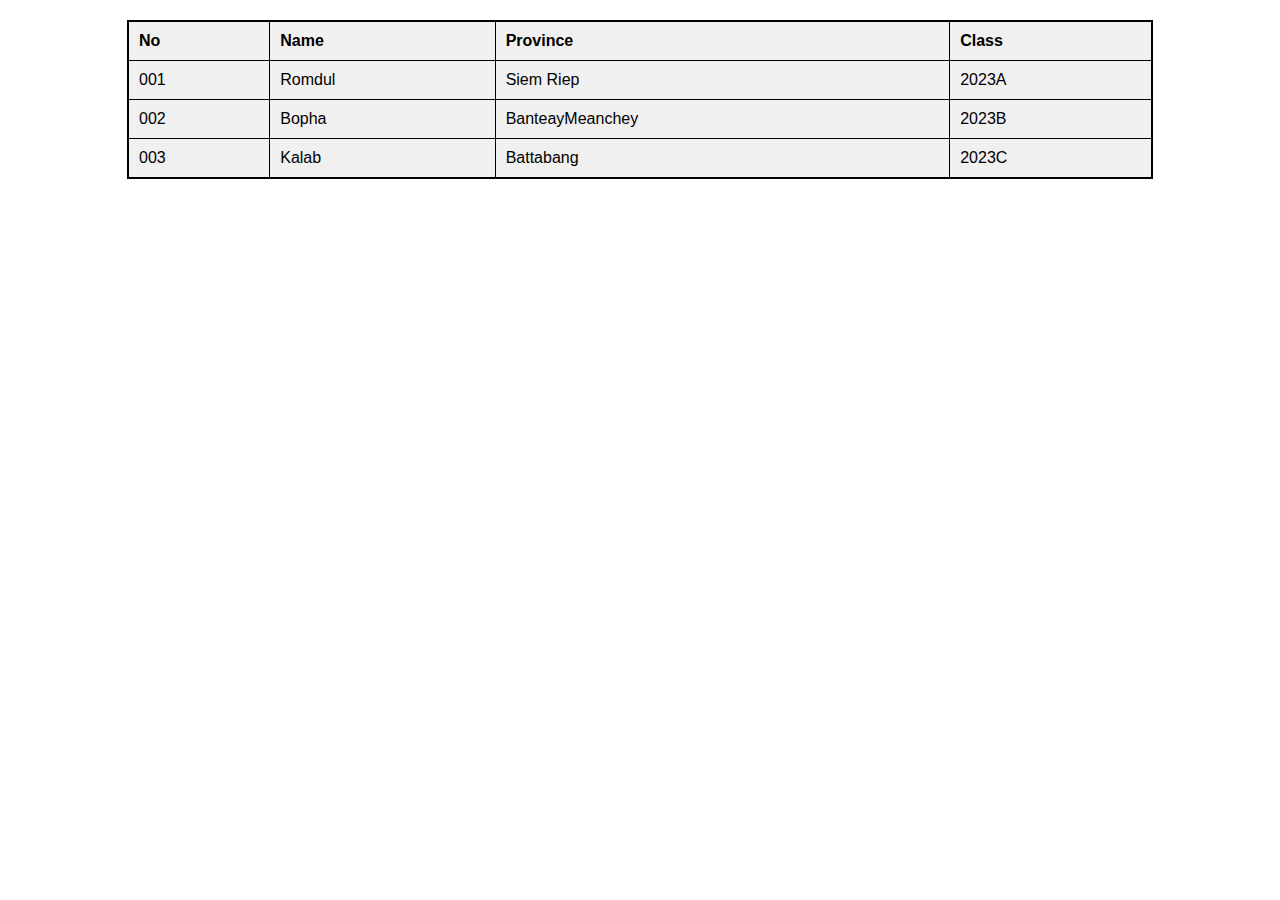
<file: css/index.html>
<!DOCTYPE html>
<html lang="en">
<head>
    <meta charset="UTF-8">
    <meta name="viewport" content="width=device-width, initial-scale=1.0">
    <title>Document</title>
    <link rel="stylesheet" href="style.css">
</head>
<body>
    <div class="table-content">
        <table>
            <thead>
                <tr>
                    <th>No</th>
                    <th>Name</th>
                    <th>Province</th>
                    <th>Class</th>
                </tr>
            </thead>
            <tbody>
                <tr>
                    <td>001</td>
                    <td>Romdul</td>
                    <td>Siem Riep</td>
                    <td>2023A</td>
                </tr>
                <tr>
                    <td>002</td>
                    <td>Bopha</td>
                    <td>BanteayMeanchey</td>
                    <td>2023B</td>
                </tr>
                <tr>
                    <td>003</td>
                    <td>Kalab</td>
                    <td>Battabang</td>
                    <td>2023C</td>
                </tr>
            </tbody>
        </table>
    </div>
    
</body>
</html>
</file>
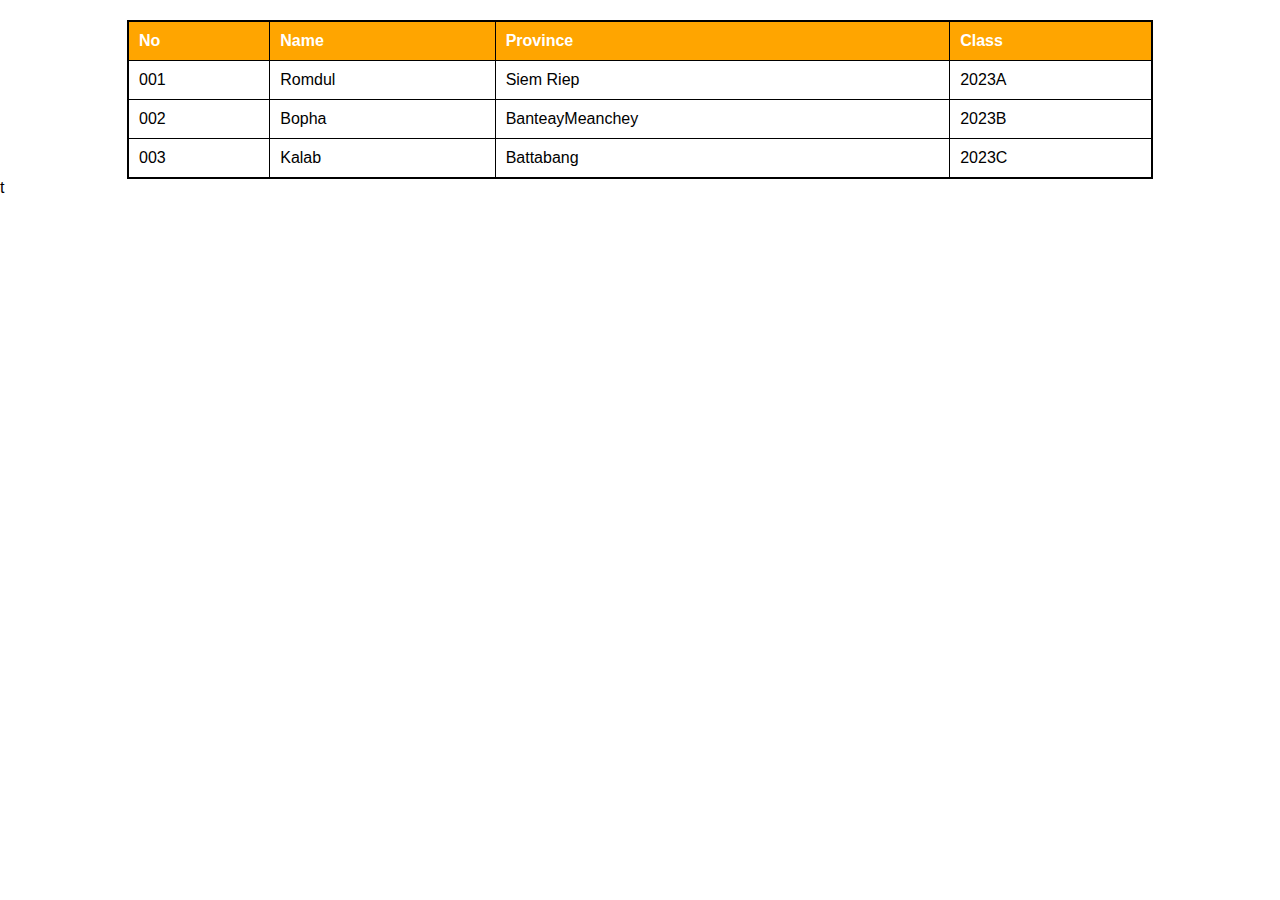
<file: Ex2/index.html>
<!DOCTYPE html>
<html lang="en">
<head>
    <meta charset="UTF-8">
    <meta name="viewport" content="width=device-width, initial-scale=1.0">
    <title>Document</title>
    <link rel="stylesheet" href="style.css">

</head>
<body>
    <div class="table-content">
        <table>
            <thead>
                <tr>
                    <th>No</th>
                    <th>Name</th>
                    <th>Province</th>
                    <th>Class</th>
                </tr>
            </thead>
            <tbody>
                <tr>
                    <td>001</td>
                    <td>Romdul</td>
                    <td>Siem Riep</td>
                    <td>2023A</td>
                </tr>
                <tr>
                    <td>002</td>
                    <td>Bopha</td>
                    <td>BanteayMeanchey</td>
                    <td>2023B</td>
                </tr>
                <tr>
                    <td>003</td>
                    <td>Kalab</td>
                    <td>Battabang</td>
                    <td>2023C</td>
                </tr>
            </tbody>
        </table>
    </div>
    
    
</body>
    t
</html>
</file>
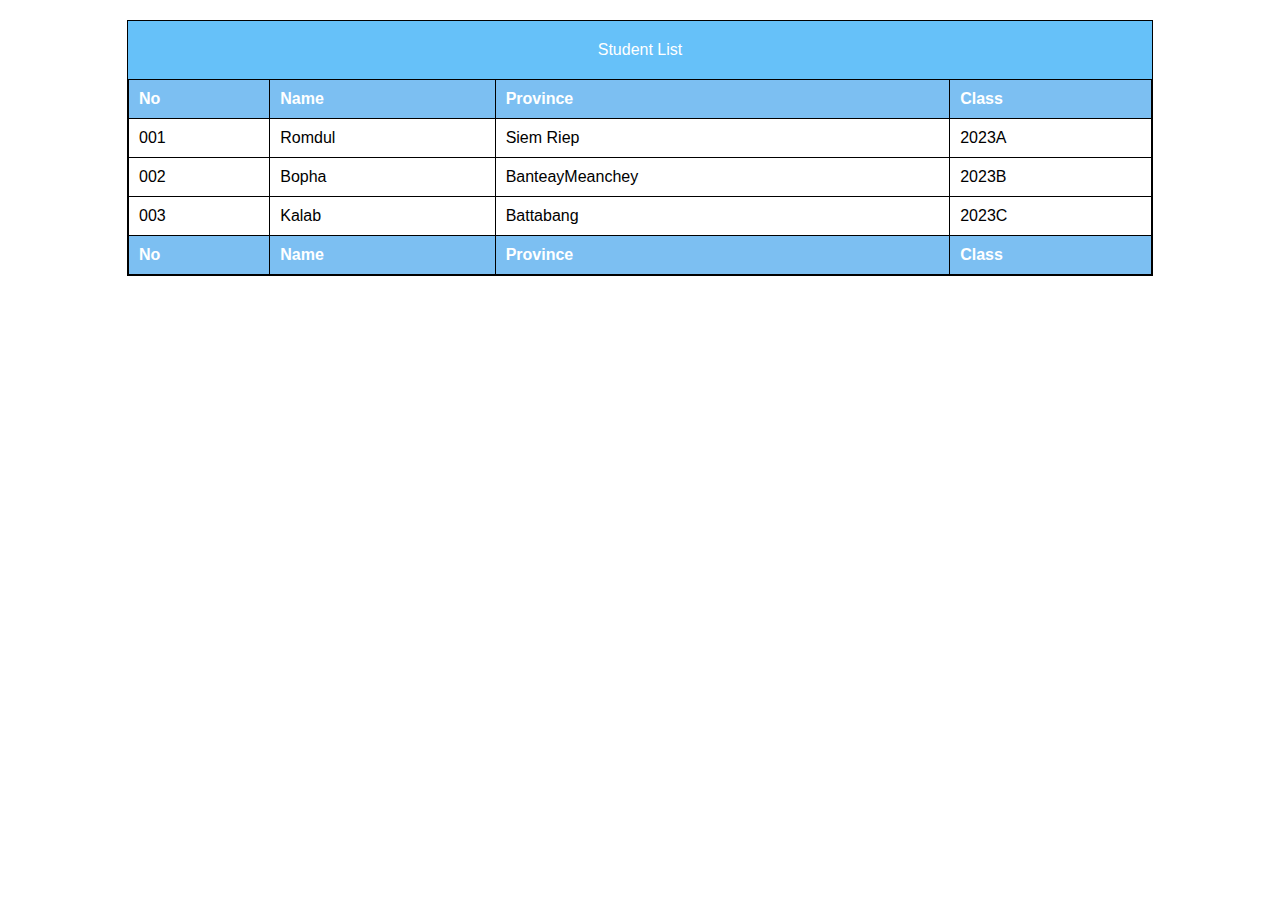
<file: Ex3/index.html>
<!DOCTYPE html>
<html lang="en">
<head>
    <meta charset="UTF-8">
    <meta name="viewport" content="width=device-width, initial-scale=1.0">
    <title>Document</title>
    <link rel="stylesheet" href="style.css">
</head>
<body>
    <div class="table-content">
        <table>
            <caption>Student List</caption>
            <thead>
                <tr>
                    <th>No</th>
                    <th>Name</th>
                    <th>Province</th>
                    <th>Class</th>
                </tr>
            </thead>
            <tbody>
                <tr>
                    <td>001</td>
                    <td>Romdul</td>
                    <td>Siem Riep</td>
                    <td>2023A</td>
                </tr>
                <tr>
                    <td>002</td>
                    <td>Bopha</td>
                    <td>BanteayMeanchey</td>
                    <td>2023B</td>
                </tr>
                <tr>
                    <td>003</td>
                    <td>Kalab</td>
                    <td>Battabang</td>
                    <td>2023C</td>
                </tr>
            </tbody>
            <thead>
                <tr>
                    <th>No</th>
                    <th>Name</th>
                    <th>Province</th>
                    <th>Class</th>
                </tr>
            </thead>
        </table>
    </div>
    
    
</body>
</html>
</file>
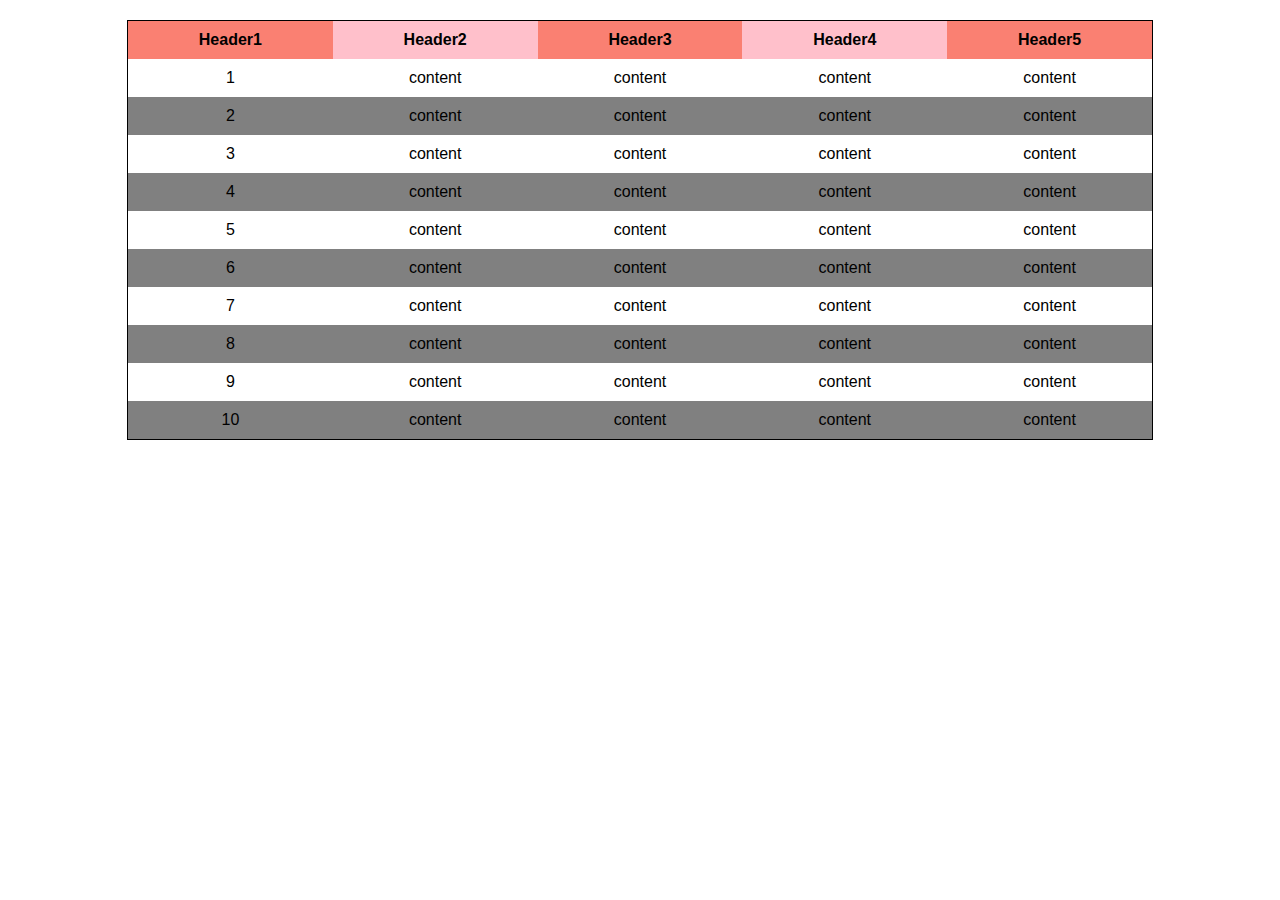
<file: Ex4/index.html>
<!DOCTYPE html>
<html lang="en">
<head>
    <meta charset="UTF-8">
    <meta name="viewport" content="width=device-width, initial-scale=1.0">
    <title>Document</title>
    <link rel="stylesheet" href="css/table.css">
</head>
<body>
    <div class="table-container">
        <table>
            <thead>
            
             <tr>
                <th>Header1</th>
                <th>Header2</th>
                <th>Header3</th>
                <th>Header4</th>
                <th>Header5</th>
            </tr>
                
            </thead>
            <tbody>
                <tr>
                <td>1</td>
                <td>content</td>
                <td>content</td>
                <td>content</td>
                <td>content</td>

                </tr>
            <tr>
                <td>2</td>
                <td>content</td>
                <td>content</td>
                <td>content</td>
                <td>content</td>
                

            </tr>
            <tr>
                <td>3</td>
                <td>content</td>
                <td>content</td>
                <td>content</td>
                <td>content</td>
                

            </tr>
            <tr>
                <td>4</td>
                <td>content</td>
                <td>content</td>
                <td>content</td>
                <td>content</td>
                

            </tr>
            <tr>
                <td>5</td>
                <td>content</td>
                <td>content</td>
                <td>content</td>
                <td>content</td>
                

            </tr>
            <tr>
                <td>6</td>
                <td>content</td>
                <td>content</td>
                <td>content</td>
                <td>content</td>
                

            </tr>
            <tr>
                <td>7</td>
                <td>content</td>
                <td>content</td>
                <td>content</td>
                <td>content</td>
                

            </tr>
            <tr>
                <td>8</td>
                <td>content</td>
                <td>content</td>
                <td>content</td>
                <td>content</td>
                

            </tr>
            <tr>
                <td>9</td>
                <td>content</td>
                <td>content</td>
                <td>content</td>
                <td>content</td>
        

            </tr>
            <tr>
                <td>10</td>
                <td>content</td>
                <td>content</td>
                <td>content</td>
                <td>content</td>
                

            </tr>
            </tbody>
        
        </table>

    </div>
    
    
</body>
</html>
</file>
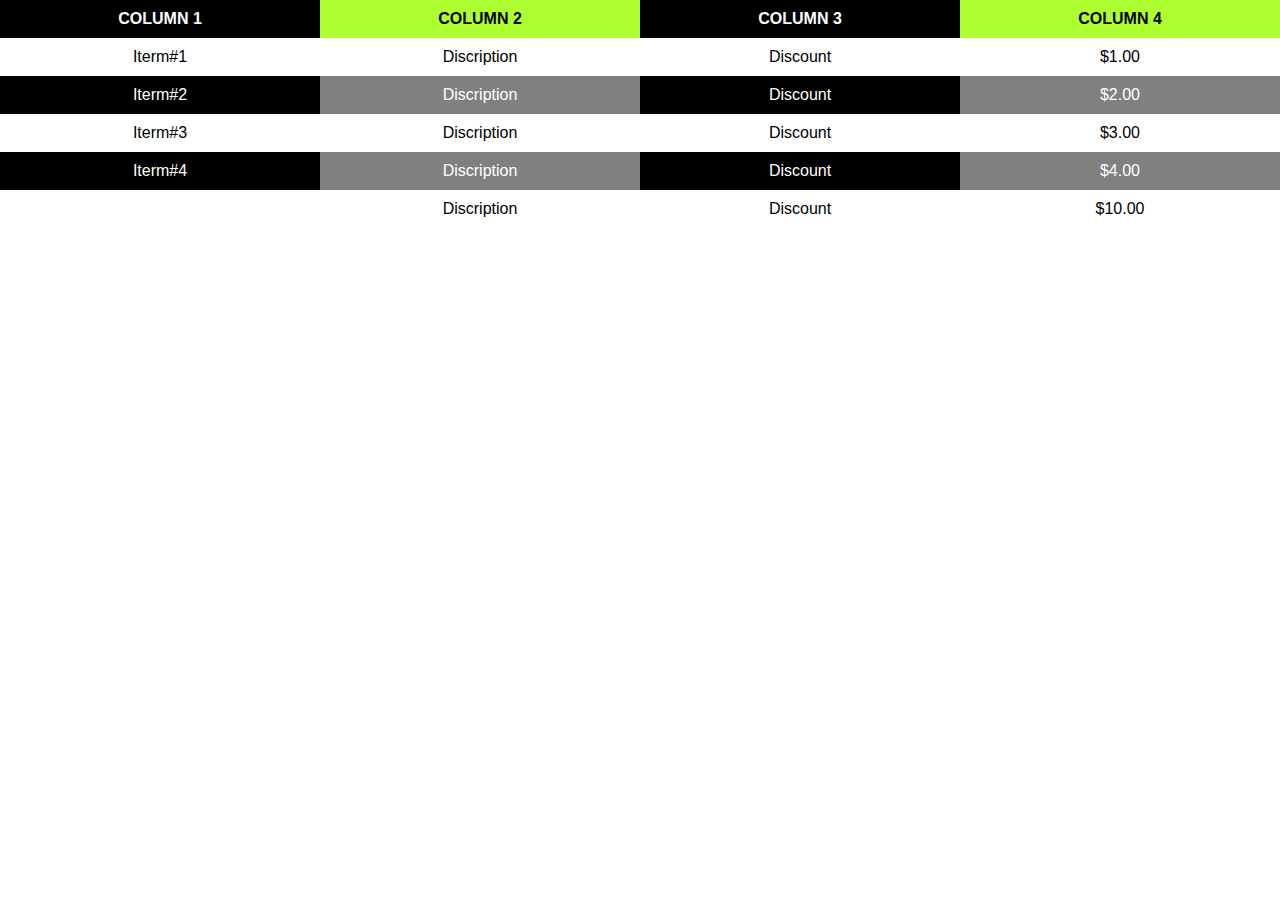
<file: Ex5/index.html>
<!DOCTYPE html>
<html lang="en">
<head>
    <meta charset="UTF-8">
    <meta name="viewport" content="width=device-width, initial-scale=1.0">
    <title>Document</title>
    <link rel="stylesheet" href="css/table.css">
</head>
<body>
    <div class="table-container">
        <table>
            <thead>
                <tr>
                    <th>COLUMN 1</th>
                    <th>COLUMN 2</th>
                    <th>COLUMN 3</th>
                    <th>COLUMN 4</th>
                </tr>
            </thead>
            <tbody>
                <tr>
                    <td>Iterm#1</td>
                    <td>Discription</td>
                    <td>Discount</td>
                    <td>$1.00</td>
                </tr>
                <tr>
                    <td>Iterm#2</td>
                    <td>Discription</td>
                    <td>Discount</td>
                    <td>$2.00</td>
                </tr>
                <tr>
                    <td>Iterm#3</td>
                    <td>Discription</td>
                    <td>Discount</td>
                    <td>$3.00</td>
                </tr>
                <tr>
                    <td>Iterm#4</td>
                    <td>Discription</td>
                    <td>Discount</td>
                    <td>$4.00</td>
                </tr>
                <tr>
                    <td></td>
                    <td>Discription</td>
                    <td>Discount</td>
                    <td>$10.00</td>
                </tr>
            </tbody>
        </table>
    </div>
    
</body>
</html>
</file>
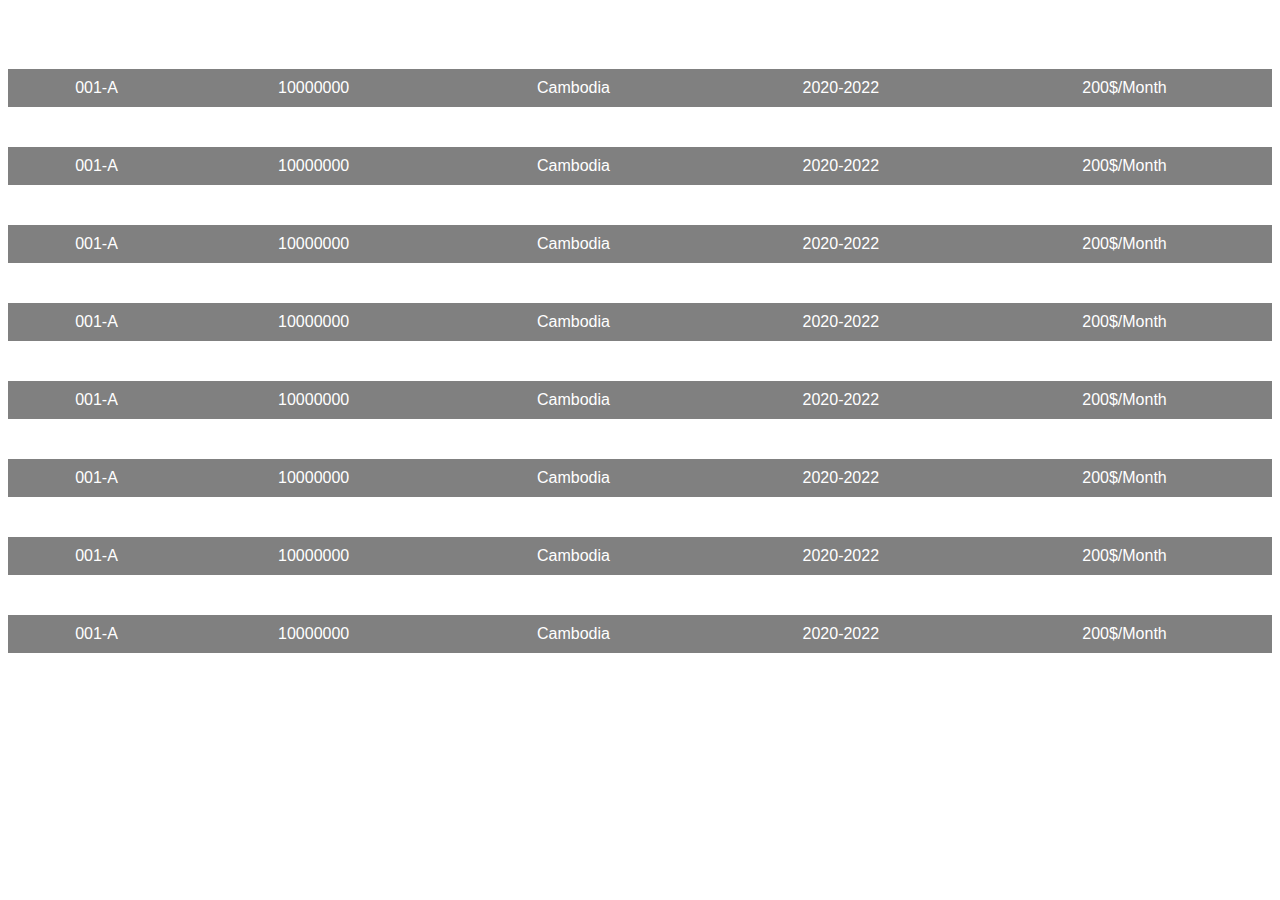
<file: Ex6/index.html>
<!DOCTYPE html>
<html lang="en">
<head>
    <meta charset="UTF-8">
    <meta name="viewport" content="width=device-width, initial-scale=1.0">
    <title>Document</title>
    <link rel="stylesheet" href="https://cdnjs.cloudflare.com/ajax/libs/font-awesome/4.7.0/css/font-awesome.min.css">
    <link rel="stylesheet" href="css/style.css">
</head>
<body>
    <div class="table-container">
        <table>
            <thead>
                <tr>
                    <th><i class="fa fa-key"></i></th>
                    <th><i class="fa fa-user"></i></th>
                    <th><i class="fa fa-map"></i></th>
                    <th><i class="fa fa-calendar"></i></th>
                    <th><i class="fa fa-money"></i></th>
                </tr>
            </thead>
            <tbody>
                <tr>
                    <td>001-A</td>
                    <td>10000000</td>
                    <td>Cambodia</td>
                    <td>2020-2022</td>
                    <td>200$/Month</td>
                </tr>
                <tr>
                    <td>001-A</td>
                    <td>10000000</td>
                    <td>Cambodia</td>
                    <td>2020-2022</td>
                    <td>200$/Month</td>
                </tr>
                <tr>
                    <td>001-A</td>
                    <td>10000000</td>
                    <td>Cambodia</td>
                    <td>2020-2022</td>
                    <td>200$/Month</td>
                </tr>
                <tr>
                    <td>001-A</td>
                    <td>10000000</td>
                    <td>Cambodia</td>
                    <td>2020-2022</td>
                    <td>200$/Month</td>
                </tr>
                <tr>
                    <td>001-A</td>
                    <td>10000000</td>
                    <td>Cambodia</td>
                    <td>2020-2022</td>
                    <td>200$/Month</td>
                </tr>
                <tr>
                    <td>001-A</td>
                    <td>10000000</td>
                    <td>Cambodia</td>
                    <td>2020-2022</td>
                    <td>200$/Month</td>
                </tr>
                <tr>
                    <td>001-A</td>
                    <td>10000000</td>
                    <td>Cambodia</td>
                    <td>2020-2022</td>
                    <td>200$/Month</td>
                </tr>
                <tr>
                    <td>001-A</td>
                    <td>10000000</td>
                    <td>Cambodia</td>
                    <td>2020-2022</td>
                    <td>200$/Month</td>
                </tr>
                <tr>
                    <td>001-A</td>
                    <td>10000000</td>
                    <td>Cambodia</td>
                    <td>2020-2022</td>
                    <td>200$/Month</td>
                </tr>
                <tr>
                    <td>001-A</td>
                    <td>10000000</td>
                    <td>Cambodia</td>
                    <td>2020-2022</td>
                    <td>200$/Month</td>
                </tr>
                <tr>
                    <td>001-A</td>
                    <td>10000000</td>
                    <td>Cambodia</td>
                    <td>2020-2022</td>
                    <td>200$/Month</td>
                </tr>
                <tr>
                    <td>001-A</td>
                    <td>10000000</td>
                    <td>Cambodia</td>
                    <td>2020-2022</td>
                    <td>200$/Month</td>
                </tr>
                <tr>
                    <td>001-A</td>
                    <td>10000000</td>
                    <td>Cambodia</td>
                    <td>2020-2022</td>
                    <td>200$/Month</td>
                </tr>
                <tr>
                    <td>001-A</td>
                    <td>10000000</td>
                    <td>Cambodia</td>
                    <td>2020-2022</td>
                    <td>200$/Month</td>
                </tr>
                <tr>
                    <td>001-A</td>
                    <td>10000000</td>
                    <td>Cambodia</td>
                    <td>2020-2022</td>
                    <td>200$/Month</td>
                </tr>
                <tr>
                    <td>001-A</td>
                    <td>10000000</td>
                    <td>Cambodia</td>
                    <td>2020-2022</td>
                    <td>200$/Month</td>
                </tr>
                <tr>
                    <td>001-A</td>
                    <td>10000000</td>
                    <td>Cambodia</td>
                    <td>2020-2022</td>
                    <td>200$/Month</td>
                </tr>
            </tbody>
        </table>

    </div>
    
</body>
</html>
</file>
<file: css/style.css>
*{
    margin: 0;
    padding: 0;
    font-family: sans-serif;
}
.table-content{
    width: 80%;
    margin: auto;
    margin-top: 20px;
    border: 1px solid black;
    

    
}
table{
    width: 100%;
    padding: 10px;
    border-collapse: collapse;
    background: rgb(241, 240, 240);
    

}
thead tr th{
    text-align: start;
}
td,th{
    border: 1px solid #000;
    padding: 10px;
}
</file>
<file: Ex2/style.css>
*{
    margin: 0;
    padding: 0;
    font-family: sans-serif;
}
.table-content{
    width: 80%;
    margin: auto;
    margin-top: 20px;
    border: 1px solid black;
    

    
}
table{
    width: 100%;
    padding: 10px;
    border-collapse: collapse;
    
    
    

}
thead tr th{
    text-align: start;
    background: orange;
    color: white;
}
td,th{
    border: 1px solid #000;
    padding: 10px;
}
</file>
<file: Ex3/style.css>
*{
    margin: 0;
    padding: 0;
    font-family: sans-serif;
}
.table-content{
    width: 80%;
    margin: auto;
    margin-top: 20px;
    border: 1px solid black;
    

    
}
table{
    width: 100%;
    padding: 10px;
    border-collapse: collapse;
    
    
    

}
thead tr th{
    text-align: start;
    background:rgb(124, 191, 242);
    color: white;
}
td,th{
    border: 1px solid #000;
    padding: 10px;
}
caption{
    background: rgb(102, 193, 249);
    color: white;
    padding: 20px;
    
}
</file>
<file: Ex4/css/table.css>
*{
    margin:0 ;
    padding: 0;
    font-family: sans-serif;
}
.table-container{
    width: 80%;
    border: 1px solid;
    margin: auto;
    margin-top: 20px;
}
table{
    width: 100%;
    border-collapse: collapse;
    
}
th,td{
    padding: 10px;
    text-align: center;
}
thead tr :nth-child(odd){
    background: salmon;
}
thead{
    background: pink;
}
tbody tr:nth-child(even){
    background: gray;
}
</file>
<file: Ex5/css/table.css>
*{
    font-family: sans-serif;
    margin: 0;
    padding: 0;
}
.teble-content{
    
    width: 100%;
    


}
table{
    border-collapse: collapse;
    
    width: 100%;
    

}
tbody{
    text-align: center;
}
tr th {
    padding: 10px;
}
tr td {
    padding: 10px;
}

tr th:nth-child(even){
    background: greenyellow;
}
tr th:nth-child(odd){
    background: black;
    color: white;
}
tbody tr:nth-child(even) td:nth-child(even){
    background: gray;
    color: white;
}
tbody tr:nth-child(even) td:nth-child(odd){
    background:black;
    color: white;
}
</file>
<file: Ex6/css/style.css>
*{
    font-family: sans-serif;
}

body {
    background:url(https://img.freepik.com/premium-vector/abstract-background-made-halftone-dots-green-colors_444390-7224.jpg);
    background-repeat: no-repeat;
    background-size: 100%; 
}
table-container{
    width: 100%;
}

table{
    width: 100%;
    border-collapse: collapse;
    border-top: 1px solid white;
    color: white;
}
tbody tr:nth-child(even){
    background:grey;
}
tr,td{
    padding: 10px;
    text-align: center;
    border-top: 1px solid white;
}
tr :nth-child(even){
    color: white;
}
</file>
